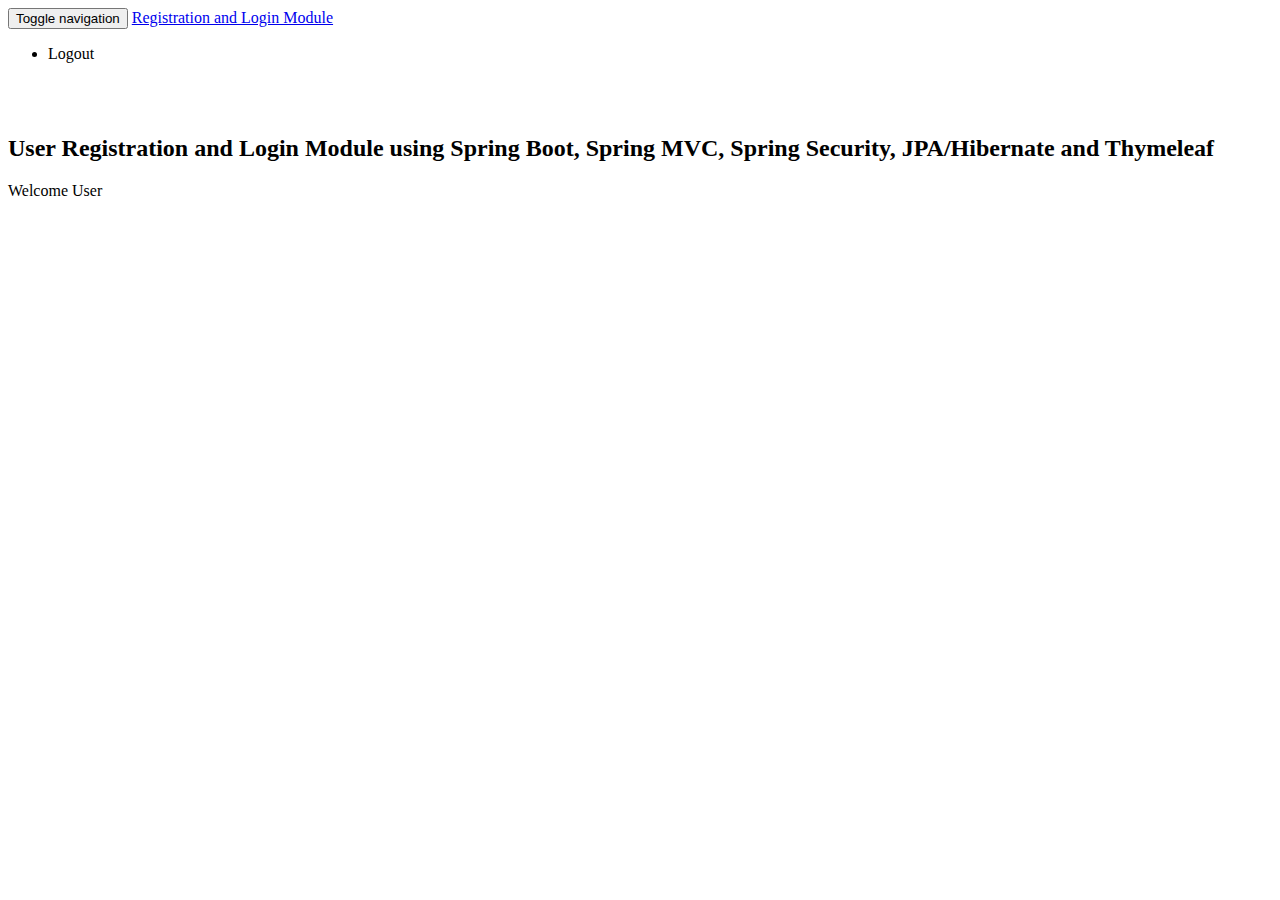
<file: Student_Management/src/main/resources/templates/index.html>
<!DOCTYPE html>
<html xmlns:th="http://www.thymeleaf.org"
	xmlns:sec="http://www.thymeleaf.org/thymeleaf-extras-springsecurity3">
<head>
<meta charset="utf-8" />
<meta http-equiv="X-UA-Compatible" content="IE=edge" />
<meta name="viewport" content="width=device-width, initial-scale=1" />

<link rel="stylesheet" type="text/css"
	th:href="@{/webjars/bootstrap/3.3.7/css/bootstrap.min.css}" />

<title>Registration</title>
</head>
<body>
	<nav class="navbar navbar-inverse navbar-fixed-top">
		<div class="container">
			<div class="navbar-header">
				<button type="button" class="navbar-toggle collapsed"
					data-toggle="collapse" data-target="#navbar" aria-expanded="false"
					aria-controls="navbar">
					<span class="sr-only">Toggle navigation</span> <span
						class="icon-bar"></span> <span class="icon-bar"></span> <span
						class="icon-bar"></span>
				</button>
				<a class="navbar-brand" href="#" th:href="@{/}">Registration and
					Login Module</a>
			</div>
			<div id="navbar" class="collapse navbar-collapse">
				<ul class="nav navbar-nav">
					<li sec:authorize="isAuthenticated()"><a th:href="@{/logout}">Logout</a></li>
				</ul>
			</div>
		</div>
	</nav>

	<br>
	<br>
	<div class="container">
		<h2>User Registration and Login Module using Spring Boot, Spring
			MVC, Spring Security, JPA/Hibernate and Thymeleaf</h2>

		<p>
			Welcome <span sec:authentication="principal.username">User</span>
		</p>
	</div>

	<script type="text/javascript"
		th:src="@{/webjars/jquery/3.2.1/jquery.min.js/}"></script>
	<script type="text/javascript"
		th:src="@{/webjars/bootstrap/3.3.7/js/bootstrap.min.js}"></script>

</body>
</html>
</file>
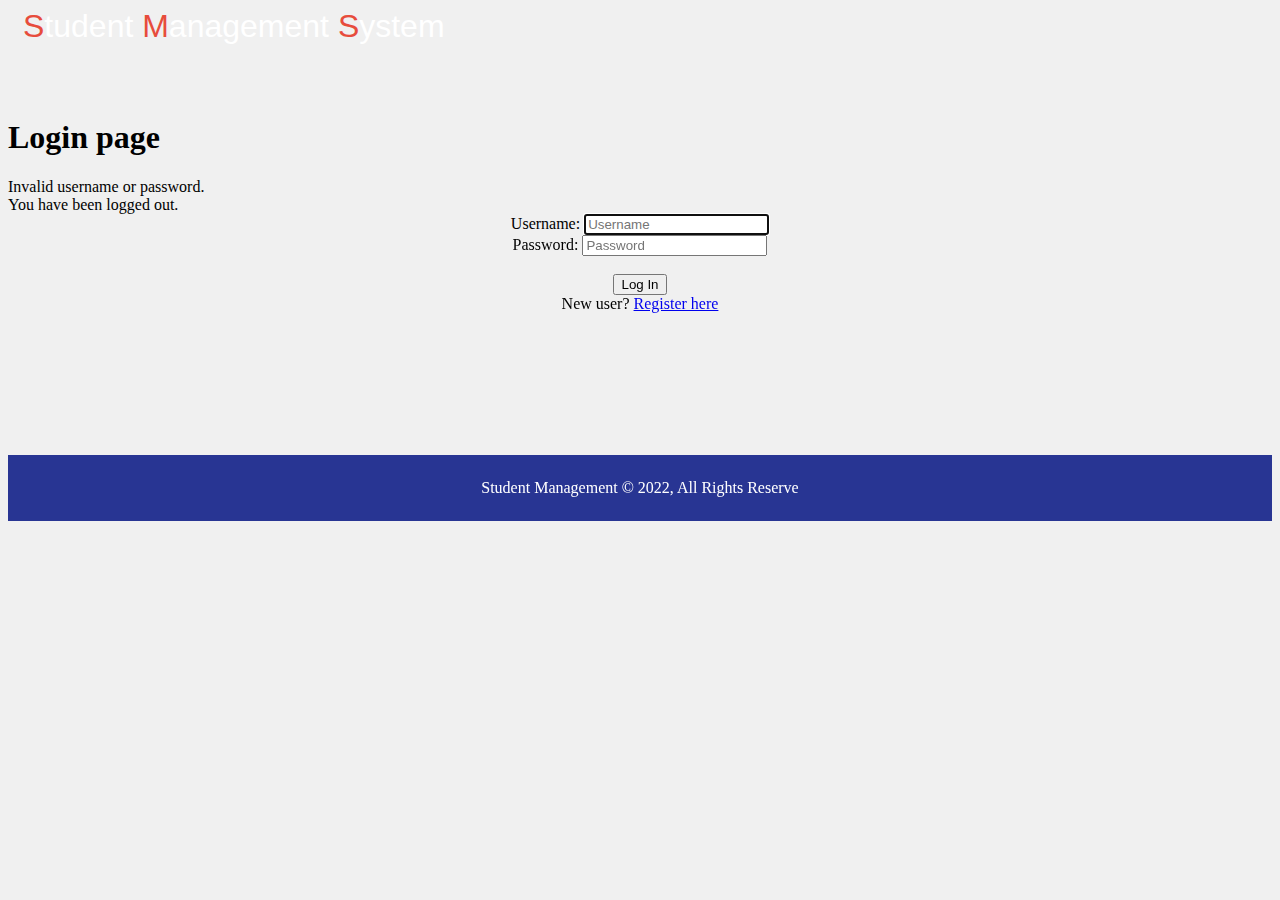
<file: Student_Management/src/main/resources/templates/login.html>
<!DOCTYPE html>
<html xmlns:th="http://www.thymeleaf.org">
<head>
<meta charset="utf-8" />
<meta http-equiv="X-UA-Compatible" content="IE=edge" />
<meta name="viewport" content="width=device-width, initial-scale=1" />
<!-- <link rel="stylesheet" href="/style.css"> -->
 <link rel="stylesheet" type="text/css"
	th:href="@{/webjars/bootstrap/3.3.7/css/bootstrap.min.css}" />

<title>Registration</title>
<style>
	@import url('https://fonts.googleapis.com/css2?family=Montserrat:wght@300;400;500;700&family=Roboto:wght@300&display=swap');
.bg-custom{
	background: #283593 !important;
}
.navbar .nav-item .nav-link{
	font-size: 20px;
	color: white;

}
.navbar-custom .nav-item:hour .nav-link{
	background: white;
	color: black;
	border-radius: 10px;
}
.navbar .logo{
    font-family: sans-serif;
    font-size: 2em;
    color: white;
}
.navbar .logo span{
    color: #e74c3c;
}
.navbar .banner{
	font-family: sans-serif;
	color: white;
    align-items: center !important;
}
.nav-item a{
	margin-left: 45%;
	justify-content: space-between;
}
.navbar .register{
	font-family: sans-serif;
	color: white;
	margin-left: 20%;
}
.login-container{
	 margin-left: 28%;
	justify-content: center;
}

.login-container h1{
	text-align: center;
} 
.form-group{
	text-align: center;
}
.flex-login{
	text-align: center;
	justify-content: center;
}
.back-img{
	background: url("img/j1.png");
	height:80vh;
	width: 100%;
	background-repeat: no-repeat;
	background-size: cover;
}
.footer{
    background-color: #283593;
    padding:2px;
    color: #fff;
    text-align: center;
}
	
</style>
</head>
<body style="background-color: #f0f0f0;">

	<nav class="navbar navbar-inverse navbar-fixed-top bg-custom">
		<div class="logo" style="margin-left: 15px; position:absolute; overflow:hidden;">
			<span>S</span>tudent <span>M</span>anagement <span>S</span>ystem
		</div>


	</nav>

	<br><br><br><br><br>
	

	<div class="container">

		<div class="row">
			<div class="col-md-6 col-md-offset-3">
				<h1>Login page</h1>
				<form th:action="@{/login}" method="post">
					<div th:if="${param.error}">
						<div class="alert alert-danger">Invalid username or
							password.</div>
					</div>
					<div th:if="${param.logout}">
						<div class="alert alert-info">You have been logged out.</div>
					</div>
					<div class="form-group">
						<label for="username">Username</label>: <input type="text"
							id="username" name="username" class="form-control"
							autofocus="autofocus" placeholder="Username" />
					</div>
					<div class="form-group">
						<label for="password">Password</label>: <input type="password"
							id="password" name="password" class="form-control"
							placeholder="Password" />
					</div>
					<br>
					<div class="form-group">
						<div class="row">
							<div class="col-sm-6 col-sm-offset-3">
								<input type="submit" name="login-submit" id="login-submit"
									class="form-control btn btn-primary" value="Log In" />
							</div>
						</div>
					</div>
					<div class="form-group">
						<span>New user? <a href="/" th:href="@{/registration}">Register
								here</a></span>
					</div>
				</form>
			</div>
		</div>


	</div>

	

	<footer class="footer" style="Margin-top: 142px;">
		<div class="container" style="padding:6px;">
			<p>Student Management &copy; 2022, All Rights Reserve</p>
	    </div>
		

	</footer>
	<script type="text/javascript"
		th:src="@{/webjars/jquery/3.2.1/jquery.min.js/}"></script>
	<script type="text/javascript"
		th:src="@{/webjars/bootstrap/3.3.7/js/bootstrap.min.js}"></script>
</body>
</html>
</file>
